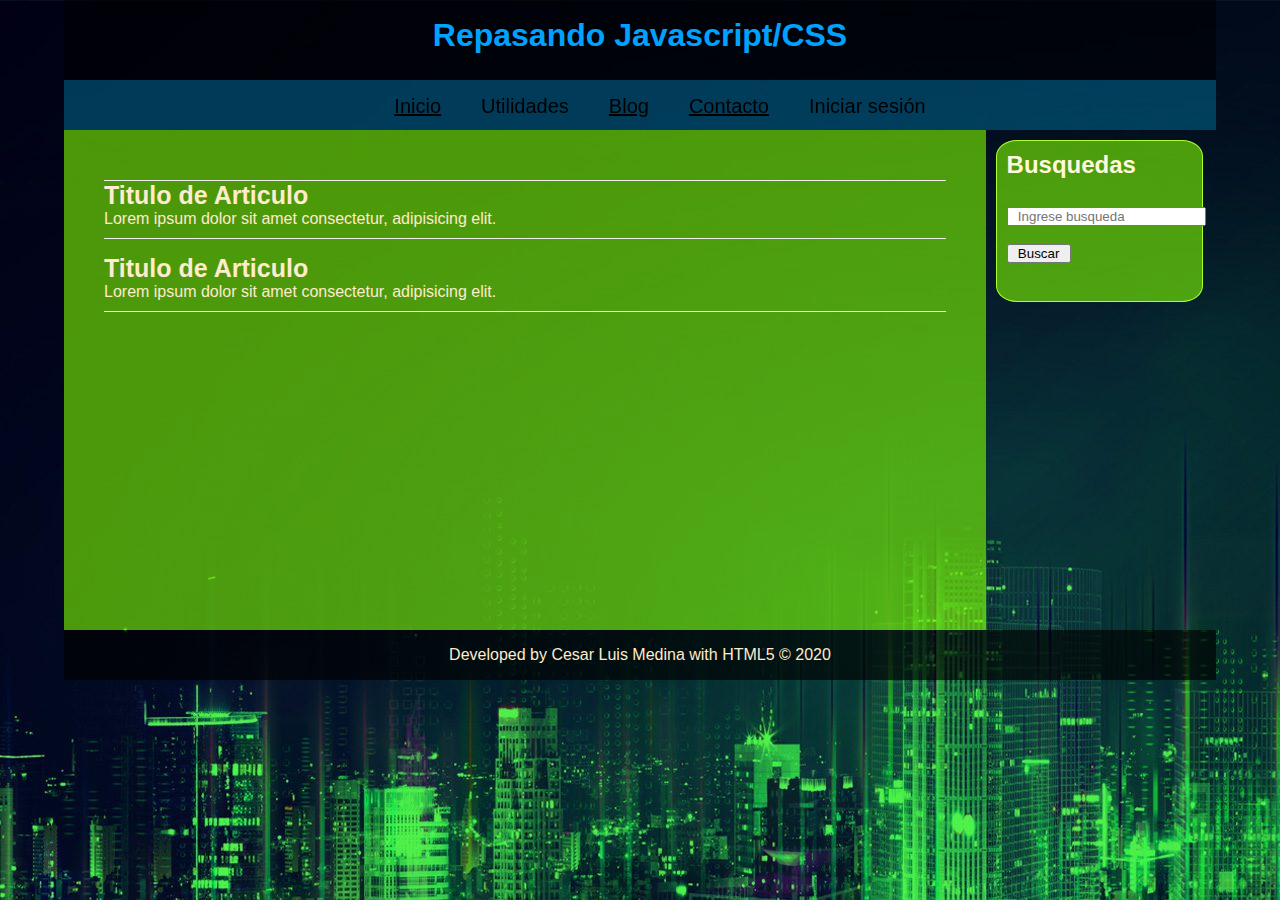
<file: index.html>
<!DOCTYPE html>
<html lang="en">

<head>
    <meta charset="UTF-8">
    <meta name="viewport" content="width=device-width, initial-scale=1.0">
    <link rel="stylesheet" href="assets/styles/style.css">
    <title>Sketch</title>
</head>

<body>
    <div id="container">
        <header>
            <h1>Repasando Javascript/CSS</h1>
        </header>
        <nav class="menu">
            <ul>
                <li>
                    <a href="index.html">Inicio</a>
                </li>
                <li>
                    <a>Utilidades</a>
                    <ul>
                        <li>
                            <a id="calculadora" href="./pages/calculadora.html"></a>
                        </li>
                        <li>
                            <a id="reloj" href="reloj.html"></a>
                        </li>
                    </ul>
                </li>
                <li>
                    <a href="./pages/blog.html">Blog</a>
                </li>
                <li>
                    <a href="./pages/contacto.html">Contacto</a>
                </li>
                <li>
                    <a id="usuario">Iniciar sesión</a>
                    <ul>
                        <li>
                            <a id="menuLogIn" href="./pages/login.html">Log In</a>
                        </li>
                        <li>
                            <a id="menuLogOut" href="index.html"></a>
                        </li>
                    </ul>
                </li>
            </ul>
        </nav>
        <div class="clearfix"></div>
        <section id="content">
            <article class="article">
                <h2>Titulo de Articulo</h2>
                <p>
                    Lorem ipsum dolor sit amet consectetur, adipisicing elit.
                </p>
            </article>
            <article class="article">
                <h2>Titulo de Articulo</h2>
                <p>
                    Lorem ipsum dolor sit amet consectetur, adipisicing elit.
                </p>
            </article>

        </section>
        <aside>
            <div id="barTitle"></div>
            <form id="buscar">
                <input type="text" name="" id="text" placeholder="Ingrese busqueda">
                <input type="submit" value="Buscar">
            </form>
        </aside>
        <div class="clearfix"></div>
        <footer>
            Developed by Cesar Luis Medina with HTML5 &copy; 2020
        </footer>
    </div>
    <script src="assets/scripts/main.js" type="text/javascript"></script>
</body>

</html>
</file>
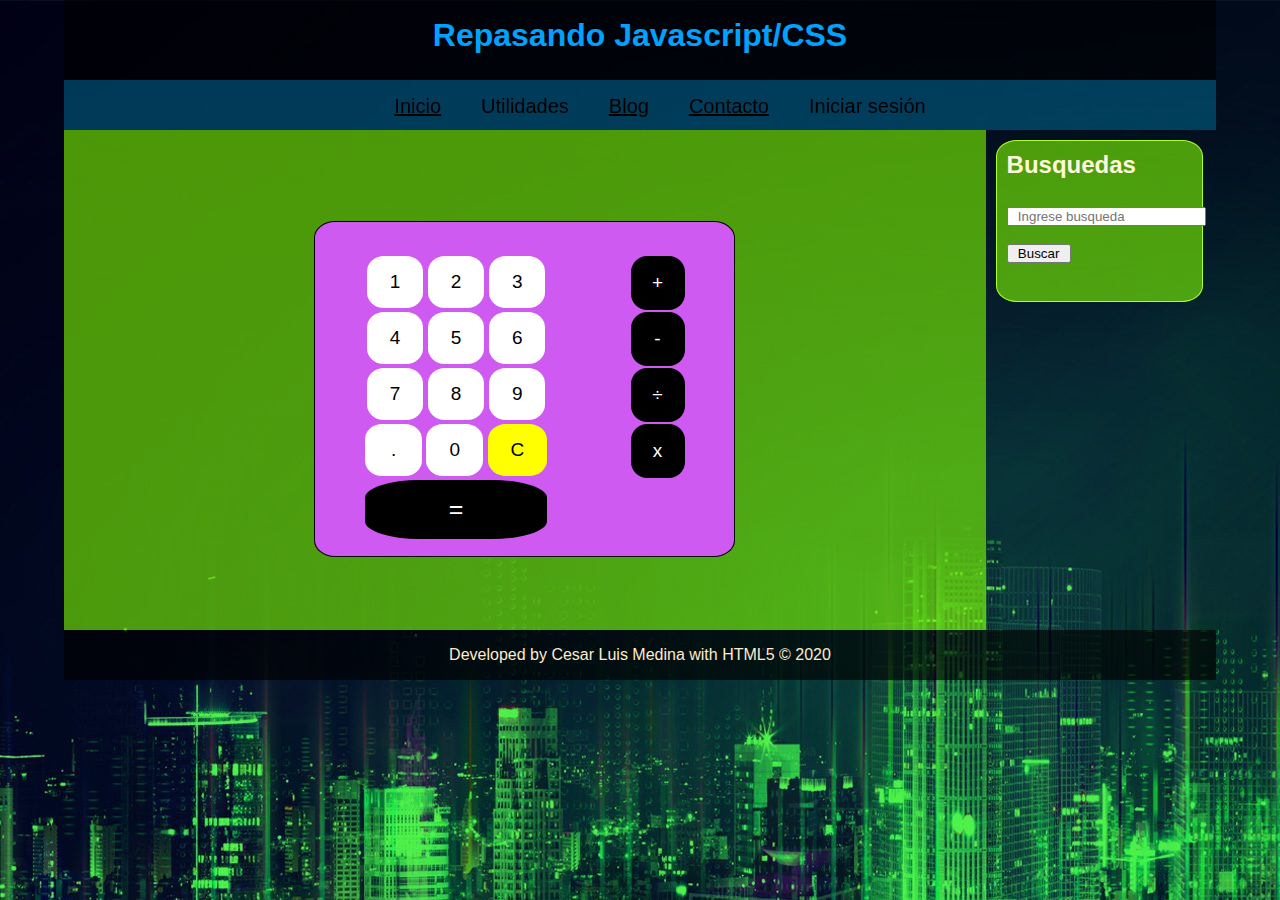
<file: pages/calculadora.html>
<!DOCTYPE html>
<html lang="en">

<head>
    <meta charset="UTF-8">
    <meta name="viewport" content="width=device-width, initial-scale=1.0">
    <link rel="stylesheet" href="../assets/styles/style.css">
    <title>Calculadora</title>
</head>

<body>
    <div id="container">
        <header>
            <h1>Repasando Javascript/CSS</h1>
        </header>
        <nav class="menu">
            <ul>
                <li>
                    <a href="../index.html">Inicio</a>
                </li>
                <li>
                    <a>Utilidades</a>
                    <ul>
                        <li>
                            <a id="calculadora" href="calculadora.html"></a>
                        </li>
                        <li>
                            <a id="reloj" href="reloj.html"></a>
                        </li>
                    </ul>
                </li>
                <li>
                    <a href="blog.html">Blog</a>
                </li>
                <li>
                    <a href="contacto.html">Contacto</a>
                </li>
                <li>
                    <a id="usuario">Iniciar sesión</a>
                    <ul>
                        <li>
                            <a id="menuLogIn" href="login.html">Log In</a>
                        </li>
                        <li>
                            <a id="menuLogOut" href="../index.html"></a>
                        </li>
                    </ul>
                </li>
            </ul>
        </nav>
        <div class="clearfix"></div>
        <section id="content">
            <p>
            <div id="datos"></div>
            </p>
            <div class="calc">
                <div class="pantalla">
                    <div id="resultado"></div>
                </div>
                <div class="teclas">
                    <div class="numeros">
                        <div>
                            <button id="n1">1</button>
                            <button id="n2">2</button>
                            <button id="n3">3</button>
                        </div>
                        <div>
                            <button id="n4">4</button>
                            <button id="n5">5</button>
                            <button id="n6">6</button>
                        </div>
                        <div>
                            <button id="n7">7</button>
                            <button id="n8">8</button>
                            <button id="n9">9</button>
                        </div>
                        <div>
                            <button id="decimo">.</button>
                            <button id="n0">0</button>
                            <button id="ce">C</button>
                        </div>
                        <div class="ejecutar">
                            <button id="ejecutar">=</button>
                        </div>
                    </div>
                    <div class="opciones">
                        <button id="s">+</button>
                        <button id="r">-</button>
                        <button id="d">÷</button>
                        <button id="m">x</button>
                    </div>
                </div>
            </div>
        </section>
        <aside>
            <div id="barTitle"></div>
            <form id="buscar">
                <input type="text" name="" id="text" placeholder="Ingrese busqueda">
                <input type="submit" value="Buscar">
            </form>
        </aside>
        <div class="clearfix"></div>
        <footer>
            Developed by Cesar Luis Medina with HTML5 &copy; 2020
        </footer>
    </div>
    <script src="../assets/scripts/main.js" type="text/javascript"></script>
    <script src="../assets/scripts/calc.js" type="text/javascript"></script>
</body>

</html>
</file>
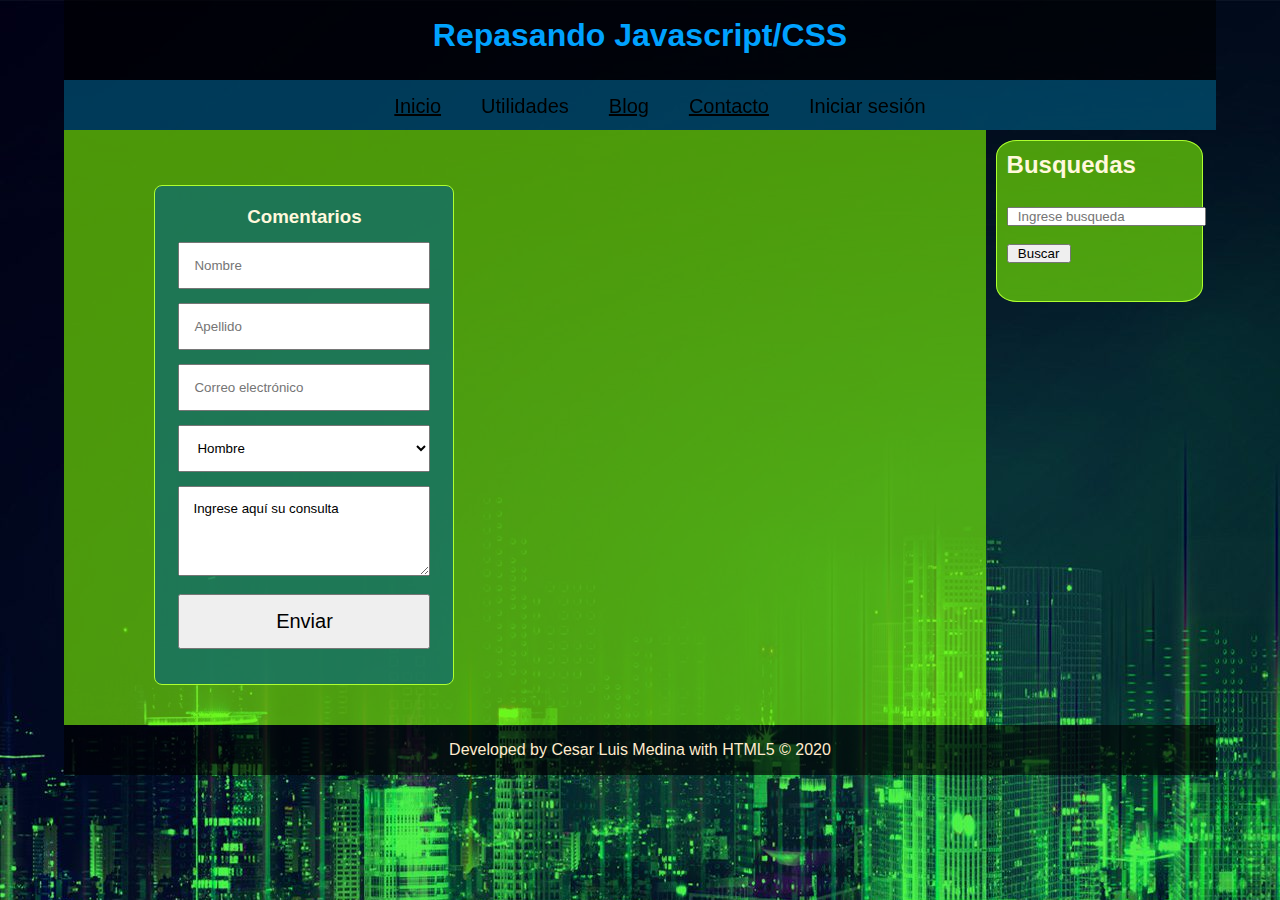
<file: pages/contacto.html>
<!DOCTYPE html>
<html lang="en">

<head>
    <meta charset="UTF-8">
    <meta name="viewport" content="width=device-width, initial-scale=1.0">
    <link rel="stylesheet" href="../assets/styles/style.css">
    <title>Contacto</title>
</head>

<body>
    <div id="container">
        <header>
            <h1>Repasando Javascript/CSS</h1>
        </header>
        <nav class="menu">
            <ul>
                <li>
                    <a href="../index.html">Inicio</a>
                </li>
                <li>
                    <a>Utilidades</a>
                    <ul>
                        <li>
                            <a id="calculadora" href="calculadora.html"></a>
                        </li>
                        <li>
                            <a id="reloj" href="reloj.html"></a>
                        </li>
                    </ul>
                </li>
                <li>
                    <a href="blog.html">Blog</a>
                </li>
                <li>
                    <a href="contacto.html">Contacto</a>
                </li>
                <li>
                    <a id="usuario">Iniciar sesión</a>
                    <ul>
                        <li>
                            <a id="menuLogIn" href="login.html">Log In</a>
                        </li>
                        <li>
                            <a id="menuLogOut" href="../index.html"></a>
                        </li>
                    </ul>
                </li>
            </ul>
        </nav>
        <div class="clearfix"></div>
        <section id="content">
            <div class="contacto">
                <h3>Comentarios</h3>
                <form id="contacto">
                    <input type="text" name="nombre" id="nombre" placeholder="Nombre" required>
                    <input type="text" name="apellido" id="apellido" placeholder="Apellido">
                    <input type="email" name="email" id="email" placeholder="Correo electrónico" required>
                    <select name="sex" id="sex" aria-placeholder="Genero" required>
                        <option value="hombre">Hombre</option>
                        <option value="mujer">Mujer</option>
                        <option value="mujer">Prefiro no decirlo</option>
                    </select>
                    <textarea form="contacto" name="textarea" rows="4" cols="1"
                        required>Ingrese aquí su consulta</textarea>
                    <input id="send" type="submit" value="Enviar">
                </form>
            </div>
        </section>
        <aside>
            <div id="barTitle"></div>
            <form id="buscar">
                <input type="text" name="" id="text" placeholder="Ingrese busqueda">
                <input type="submit" value="Buscar">
            </form>
        </aside>
        <div class="clearfix"></div>
        <footer>
            Developed by Cesar Luis Medina with HTML5 &copy; 2020
        </footer>
    </div>
    <script src="../assets/scripts/main.js" type="text/javascript"></script>
</body>

</html>
</file>
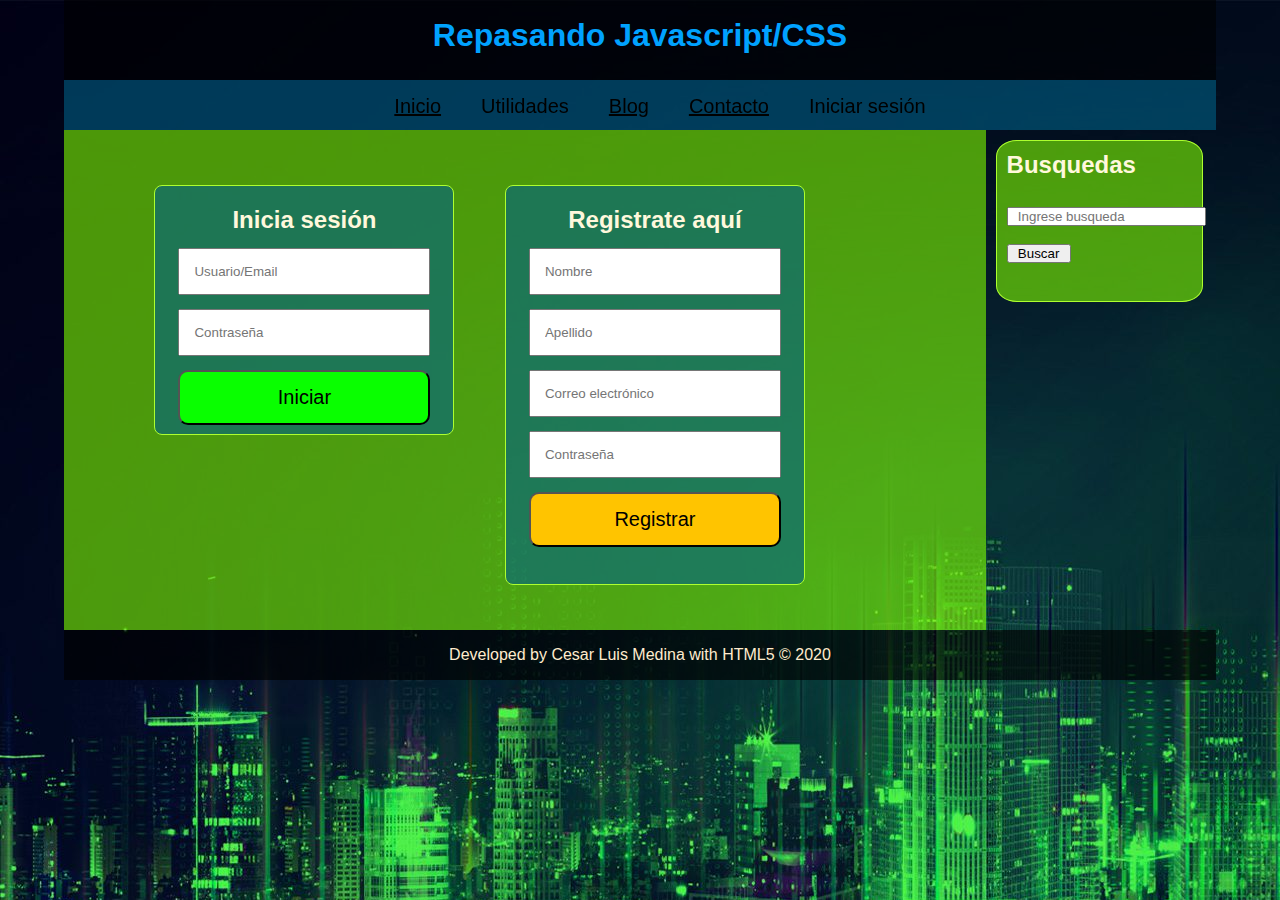
<file: pages/login.html>
<!DOCTYPE html>
<html lang="en">

<head>
    <meta charset="UTF-8">
    <meta name="viewport" content="width=device-width, initial-scale=1.0">
    <link rel="stylesheet" href="../assets/styles/style.css">
    <title>Login</title>
</head>

<body>
    <div id="container">
        <header>
            <h1>Repasando Javascript/CSS</h1>
        </header>
        <nav class="menu">
            <ul>
                <li>
                    <a href="../index.html">Inicio</a>
                </li>
                <li>
                    <a>Utilidades</a>
                    <ul>
                        <li>
                            <a id="calculadora" href="calculadora.html"></a>
                        </li>
                        <li>
                            <a id="reloj" href="reloj.html"></a>
                        </li>
                    </ul>
                </li>
                <li>
                    <a href="blog.html">Blog</a>
                </li>
                <li>
                    <a href="contacto.html">Contacto</a>
                </li>
                <li>
                    <a id="usuario">Iniciar sesión</a>
                    <ul>
                        <li>
                            <a id="menuLogIn" href="login.html">Log In</a>
                        </li>
                        <li>
                            <a id="menuLogOut" href="../index.html"></a>
                        </li>
                    </ul>
                </li>
            </ul>
        </nav>
        <div class="clearfix"></div>
        <section id="content">
            <span id="mensaje"></span>
            <div class="sesion">
                <h2>Inicia sesión</h2>
                <form id="frmSesion">
                    <input type="text" name="user" id="user" placeholder="Usuario/Email" required>
                    <input type="password" name="passwd" id="passwd" placeholder="Contraseña" required>
                    <input id="iniciar" type="submit" value="Iniciar">
                </form>
            </div>
            <div class="registro">
                <h2>Registrate aquí</h2>
                <form id="frmRegistro">
                    <input type="text" name="name" id="name" placeholder="Nombre" required>
                    <input type="text" name="apellido" id="apellido" placeholder="Apellido">
                    <input type="email" name="email" id="email" placeholder="Correo electrónico" required>
                    <input type="password" name="pass" id="pass" placeholder="Contraseña" required>
                    <input id="registrar" type="submit" value="Registrar">
                </form>
            </div>
        </section>
        <aside>
            <div id="barTitle"></div>
            <form id="buscar">
                <input type="text" name="" id="text" placeholder="Ingrese busqueda">
                <input type="submit" value="Buscar">
            </form>
        </aside>
        <div class="clearfix"></div>
        <footer>
            Developed by Cesar Luis Medina with HTML5 &copy; 2020
        </footer>
    </div>
    <script src="../assets/scripts/main.js" type="text/javascript"></script>
    <script src="../assets/scripts/login.js" type="text/javascript"></script>
</body>

</html>
</file>
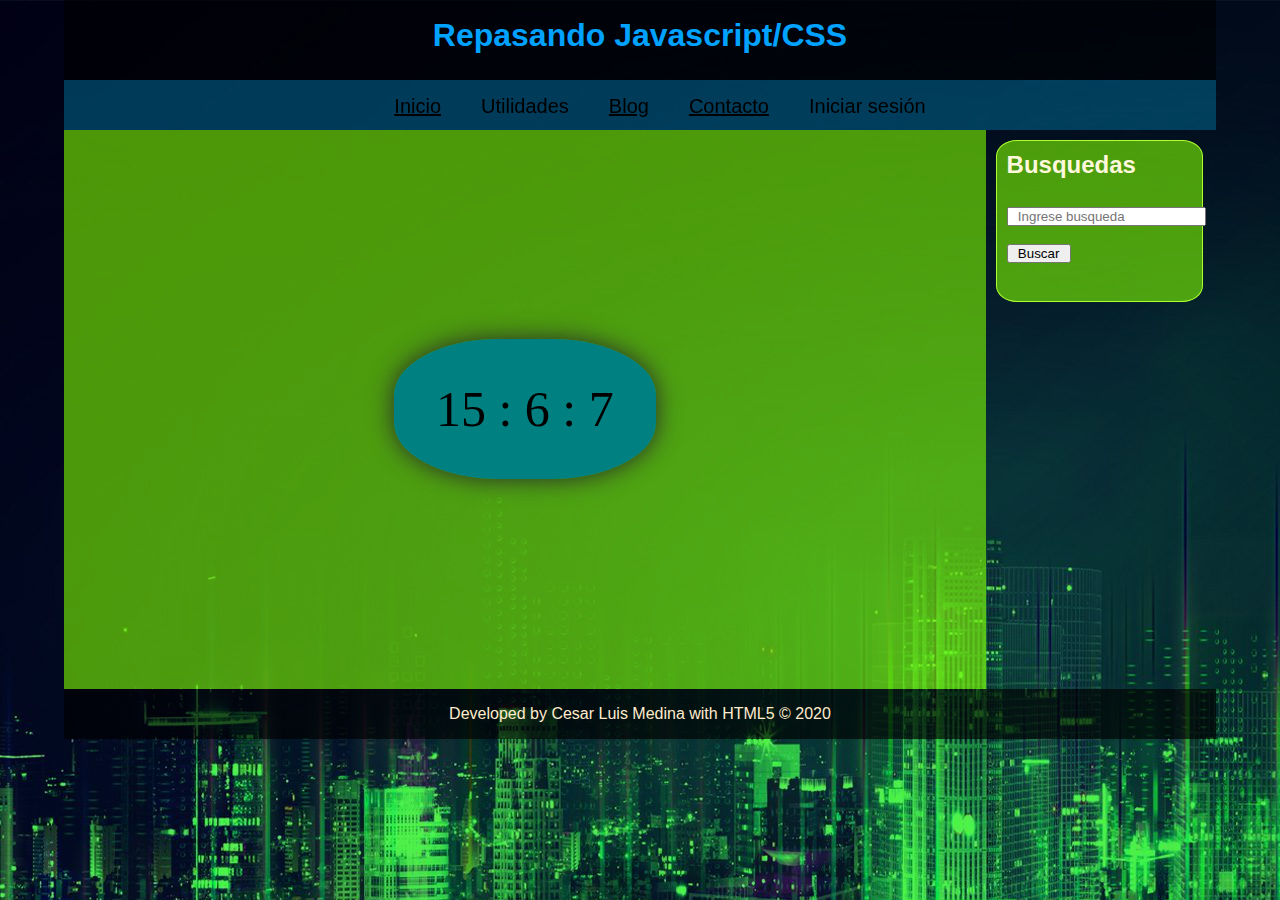
<file: pages/reloj.html>
<!DOCTYPE html>
<html lang="en">

<head>
    <meta charset="UTF-8">
    <meta name="viewport" content="width=device-width, initial-scale=1.0">
    <link rel="stylesheet" href="../assets/styles/style.css">
    <link rel="stylesheet" href="../assets/styles/reloj.css">
    <title>Reloj</title>
</head>

<body>
    <div id="container">
        <header>
            <h1>Repasando Javascript/CSS</h1>
        </header>
        <nav class="menu">
            <ul>
                <li>
                    <a href="../index.html">Inicio</a>
                </li>
                <li>
                    <a>Utilidades</a>
                    <ul>
                        <li>
                            <a id="calculadora" href="calculadora.html"></a>
                        </li>
                        <li>
                            <a id="reloj" href="reloj.html"></a>
                        </li>
                    </ul>
                </li>
                <li>
                    <a href="blog.html">Blog</a>
                </li>
                <li>
                    <a href="contacto.html">Contacto</a>
                </li>
                <li>
                    <a id="usuario">Iniciar sesión</a>
                    <ul>
                        <li>
                            <a id="menuLogIn" href="login.html">Log In</a>
                        </li>
                        <li>
                            <a id="menuLogOut" href="../index.html"></a>
                        </li>
                    </ul>
                </li>
            </ul>
        </nav>
        <div class="clearfix"></div>
        <section id="content">
            <div class="timer">
                <span id="time"></span>
            </div>
        </section>
        <aside>
            <div id="barTitle"></div>
            <form id="buscar">
                <input type="text" name="" id="text" placeholder="Ingrese busqueda">
                <input type="submit" value="Buscar">
            </form>
        </aside>
        <div class="clearfix"></div>
        <footer>
            Developed by Cesar Luis Medina with HTML5 &copy; 2020
        </footer>
    </div>
    <script src="../assets/scripts/main.js" type="text/javascript"></script>
    <script src="../assets/scripts/reloj.js" type="text/javascript"></script>
</body>

</html>
</file>
<file: assets/styles/style.css>
*{
    margin: 0px auto;
    padding: 0px auto;
    font-family: arial;
    box-sizing: border-box;
}
body {
    background: url("../img/main-bg2-e151.jpg");
    color: cornsilk;
    font-family: Helvetica;
}
#container {
    width: 90%;
    margin: 0px auto;
}
header{
    background: rgba(0, 0, 0, 0.6);
    height: 80px;
    width: 100% auto;
    text-align: center;
    line-height: 70px;
}
header h1{
    color: rgb(0, 162, 255);
}
nav {
    width: 100% auto;
    background-color: rgba(0, 95, 133, 0.6);
}
/*Styles para el Menú*/
.menu{
    width: 100% auto;
    height: 50px;
    display: flex;
    perspective: 200px;
}
.menu ul{
    display: flex;
    margin: auto;
}
.menu li{
    list-style: none;
    padding: 15px 20px;
}
.menu li a{
    color: rgb(0, 0, 0);
    font-size: 20px;
    font-family: Impact, Haettenschweiler, 'Arial Narrow Bold', sans-serif;
}
.menu li a:hover{
    background: rgba(0,0,0,0.3);
    padding: 15px 20px;
    color: white;
    cursor: pointer;
    transition: all 300ms;
    font-style: italic;
    font-size: 25px;
}
.menu ul li ul{
    *display: none;
    flex-direction: column;
    position: absolute;
    background: #58b813;
    margin-top: 15px;
    transform: rotateY(240deg) scale(0);
    transition: all 1s;
    box-shadow: 1px 1px 10px 0px black;
}
.menu ul li:hover > ul{
    transform: rotateY(0deg) scale(1);
    transition: all 1s;
}
.menu ul li ul:before{
    content: '';
    width: 0;
    height: 0;
    border-right: 10px solid transparent;
    border-left: 10px solid transparent;
    border-bottom: 8px solid #58b813;
    position: absolute;
    margin-top: -8px;
    margin-left: 20px;
}
.menu ul li ul li ul li{
    position: relative;
}
.menu ul li ul li:hover > ul{
    transform: rotateY(0deg) scale(1);
}
.menu ul li ul li ul{
    right: -90px;
    top: 36px;
    background: #b87113;
}
.menu ul li ul li ul:before{
    position: absolute;
    border-bottom: 8px solid #b87113;
    margin-top: 18px;
    margin-left: -14px;
    transform: rotate(-90deg);
}
/*Styles para contenidos*/
.clearfix{
    clear: both;
}
#content {
    float: left;
    width: 80%;
    padding: 40px;
    min-height: 500px;
    background: rgba(126, 252, 0, 0.6);
}
aside {
    float: left;
    width: 18%;
    padding: 10px;
    margin: 10px 0px 10px 10px;
    background: rgba(126, 252, 0, 0.6);
    border: 1px solid greenyellow;
    border-radius: 10%;
}
aside form{
    float: left;
    padding: 10% 0% 10% 0%;
}
aside input{
    margin: 5% 0% 5% 0%;
    padding: 0% 5% 0% 5%;
}
.article {
    color: blanchedalmond;
    margin-top: 15px;
    margin-bottom: 15px;
    padding-bottom: 10px;
    border-bottom: 1px solid #eeeeee;
}
.article:first-child {
    margin-top: 10px;
    border-top: 1px solid #eeeeee;
}
.article h2 {
    font-size: 25px;
}
/*Styles para formularios*/
form {
    font-style: initial;
}
#buscar :hover{
    transition: all 2s;
    border-radius: 30px;
}

.sesion {
    border: 1px solid greenyellow;
    width: 300px;
	height: 250px;
    margin-top: 15px;
	margin-left: 6%;
    background-color: rgba(0, 95, 133, 0.6);
	border-radius:8px;
    padding: 20px 9px 0px 9px;
    text-align: center;
    float: left;
}
#frmSesion input{
    width: 90%;
    margin-top: 5%;
    padding: 5%;
}
#iniciar {
    color: black;
    font-size: 20px;
    background: rgb(9, 255, 0);
    border-radius: 10px;
}
#frmSesion :hover{
	box-shadow: 0px 0px 25px rgb(9, 255, 0);
    transition: all 2s;
    font-size: 15px;
}
.registro {
    border: 1px solid greenyellow;
    width: 300px;
	height: 400px;
    margin-top: 15px;
	margin-left: 6%;
    background-color: rgba(0, 95, 133, 0.6);
	border-radius:8px;
    padding: 20px 9px 0px 9px;
    text-align: center;
    float: left;
}
#frmRegistro input{
    width: 90%;
    margin-top: 5%;
    padding: 5%;
}
#registrar {
    color: black;
    font-size: 20px;
    background: rgb(255, 196, 0);
    border-radius: 10px;
}
#frmRegistro :hover{
	box-shadow: 0px 0px 25px rgb(255, 196, 0);
    transition: all 1s;
    font-size: 15px;
}

.contacto {
    border: 1px solid greenyellow;
    width: 300px;
	height: 500px;
    margin-top: 15px;
	margin-left: 6%;
    background-color: rgba(0, 95, 133, 0.6);
	border-radius:8px;
    padding: 20px 9px 0px 9px;
    text-align: center;
    float: left;
}
#contacto input{
    width: 90%;
    margin-top: 5%;
    padding: 5%;
}
#contacto select{
    width: 90%;
    margin-top: 5%;
    padding: 5%;    
}
#contacto textarea{
    width: 90%;
    margin-top: 5%;
    padding: 5%;    
}
#contacto :hover{
	box-shadow: 0px 0px 25px rgb(255, 255, 255);
    transition: all 1s;
    border-radius: 15px;
    background-color: aqua;
}
#send {
    font-size: 20px;
}
#datos {
    padding: 3%;
    text-align: center;
    font-size: 20px;
}
img {
    width: 50%;
    float: left;
    margin-top: 50px;
    padding: 1%;
    border: 3px solid rgb(13, 97, 2);
}
/*Styles para la calculadora*/
.teclas {
	display: flex;
}
.calc {
    border: 1px solid black;
    border-radius: 5%;
	background-color: #ce5af1;
	width: 50%;
	margin: auto;
	margin-top: 1px;
}
.calc:hover {
	box-shadow: 0px 0px 25px rgb(10, 78, 1);
}
.pantalla {
    margin: 0% auto;
    width: 80%;
}

#resultado {
	background-color: #ce5af1;
	color: rgb(0, 0, 0);
    padding: 1px;
    margin-top: 15px;
    font-family: 'Lucida Sans', 'Lucida Sans Regular', 'Lucida Grande', 'Lucida Sans Unicode';
    font-size: 25px;
    text-align: left;
}

.opciones {
    margin: 0% auto;
	padding: 15px 15px 15px 7px;
}
.opciones button {
	display: block;
	width: 54px;
	height: 54px;
	padding: 9px 15px;
	background-color: #000;
	color: #fff;
	border: none;
}
.opciones button:hover {
	box-shadow: 0px 0px 25px rgb(255, 255, 255);
}

.numeros div{
    text-align: center;
}
.numeros {
    margin: 0% auto;
	padding: 15px 7px 15px 15px;
}
.numeros button {
    border: 0px;
	background-color: #fff;
	transition: all 0.09s
}
.numeros button:hover {
	box-shadow: 0px 0px 25px rgb(43, 43, 43);
}
#ce {
    background-color: yellow;
}
#decimo {
    width: 57px;
}
.ejecutar {
    text-align: center;
}
.ejecutar button {
    width: 100%;
	background-color: #000;
	color: #fff;
	border: none;
    font-size: 25px;
}
.ejecutar button:hover {
	box-shadow: 0px 0px 25px rgb(255, 255, 255);
}
button {
	margin: 2px 0px;
	padding: 15px 23px;
    font-size: 19px;
    border: 0px;
    border-radius: 30%;
}
/*Footer*/
footer {
    background: rgba(0, 0, 0, 0.658);
    color: blanchedalmond;
    text-align: center;
    height: 50px;
    line-height: 50px;
}
</file>
<file: assets/styles/reloj.css>
.timer {
    text-align: center;
    padding: 5% auto;
    margin: 25% auto;
}
#time {
    font-family: Cambria, Cochin;
    font-variant-numeric: slashed-zero;
    font-size: 50px;
    padding: 5%;
    color: black;
    background-color: teal;
    box-shadow: 0px 0px 25px rgb(43, 43, 43);
    border-radius: 40%;
}
</file>
